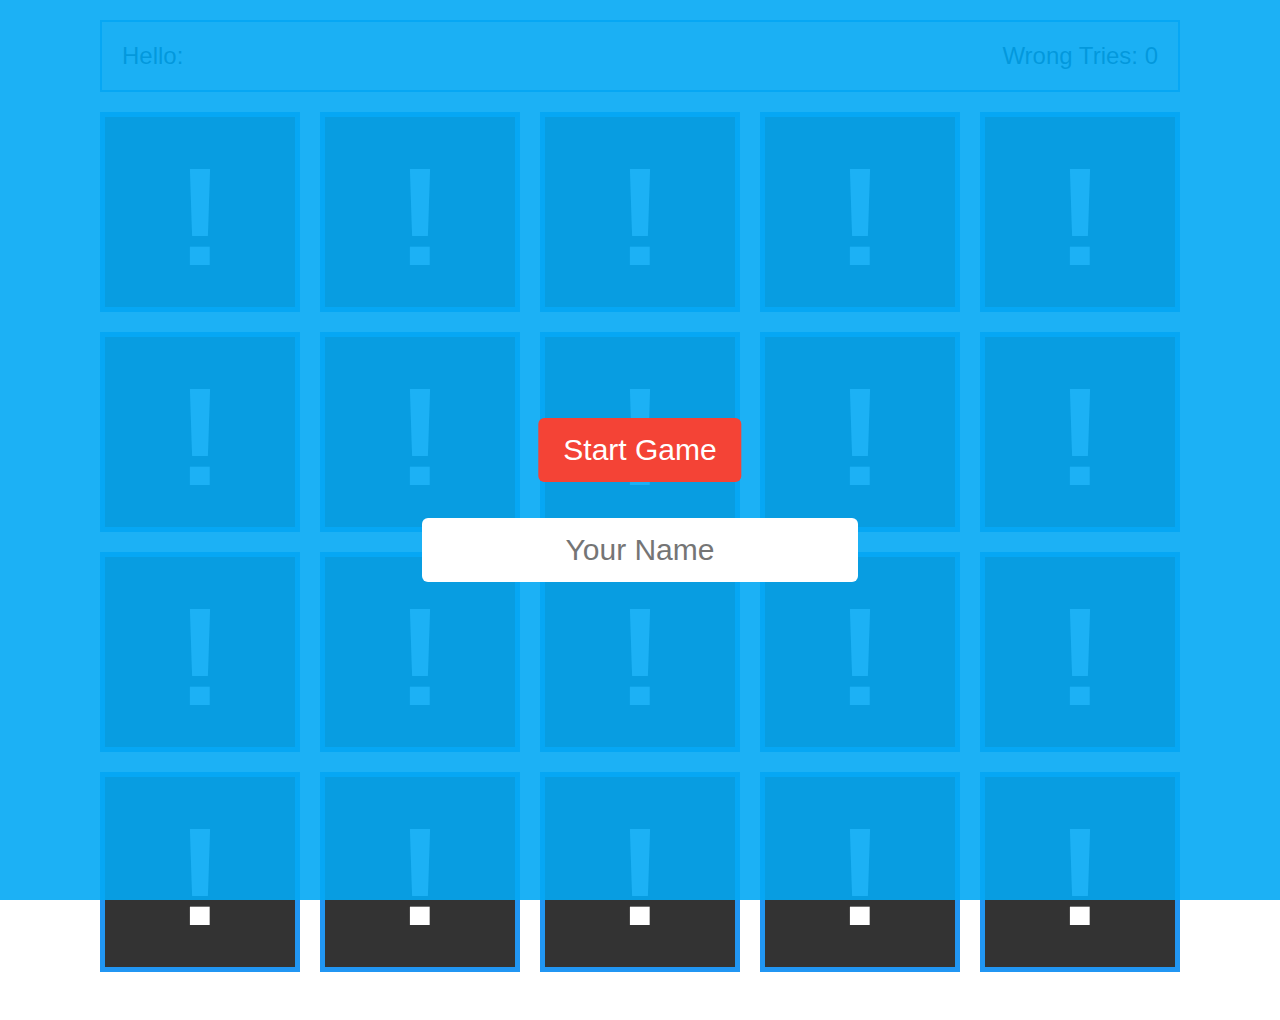
<file: index.html>
<!DOCTYPE html>
<html lang="en">
  <head>
    <meta charset="UTF-8" />
    <meta name="viewport" content="width=device-width, initial-scale=1.0" />
    <title>Memory Game</title>
    <link rel="stylesheet" href="main.css" />
  </head>
  <body>
    <div class="control-buttons" id="btns">
      <span id="start">Start Game</span>
      <input type="text" name="" id="text" class="text" placeholder="Your Name">
    </div>
    <div class="info-container">
      <div class="name">Hello: <span id="player"></span></div>
      <div class="tries">Wrong Tries: <span>0</span></div>
    </div>
    <div class="memory-game-blocks">
      <div class="game-block" data-technology="cat-01">
        <div class="face front"></div>
        <div class="face back">
          <img decoding="async" src="imgs/cat-01.png" alt="" />
        </div>
      </div>
      <div class="game-block" data-technology="cat-01">
        <div class="face front"></div>
        <div class="face back">
          <img decoding="async" src="imgs/cat-01.png" alt="" />
        </div>
      </div>
      <div class="game-block" data-technology="cat-02">
        <div class="face front"></div>
        <div class="face back">
          <img decoding="async" src="imgs/cat-02.png" alt="" />
        </div>
      </div>
      <div class="game-block" data-technology="cat-02">
        <div class="face front"></div>
        <div class="face back">
          <img decoding="async" src="imgs/cat-02.png" alt="" />
        </div>
      </div>
      <div class="game-block" data-technology="cat-03">
        <div class="face front"></div>
        <div class="face back">
          <img decoding="async" src="imgs/cat-03.png" alt="" />
        </div>
      </div>
      <div class="game-block" data-technology="cat-03">
        <div class="face front"></div>
        <div class="face back">
          <img decoding="async" src="imgs/cat-03.png" alt="" />
        </div>
      </div>
      <div class="game-block" data-technology="cat-04">
        <div class="face front"></div>
        <div class="face back">
          <img decoding="async" src="imgs/cat-04.png" alt="" />
        </div>
      </div>
      <div class="game-block" data-technology="cat-04">
        <div class="face front"></div>
        <div class="face back">
          <img decoding="async" src="imgs/cat-04.png" alt="" />
        </div>
      </div>
      <div class="game-block" data-technology="cat-05">
        <div class="face front"></div>
        <div class="face back">
          <img decoding="async" src="imgs/cat-05.png" alt="" />
        </div>
      </div>
      <div class="game-block" data-technology="cat-05">
        <div class="face front"></div>
        <div class="face back">
          <img decoding="async" src="imgs/cat-05.png" alt="" />
        </div>
      </div>
      <div class="game-block" data-technology="cat-06">
        <div class="face front"></div>
        <div class="face back">
          <img decoding="async" src="imgs/cat-06.png" alt="" />
        </div>
      </div>
      <div class="game-block" data-technology="cat-06">
        <div class="face front"></div>
        <div class="face back">
          <img decoding="async" src="imgs/cat-06.png" alt="" />
        </div>
      </div>
      <div class="game-block" data-technology="cat-07">
        <div class="face front"></div>
        <div class="face back">
          <img decoding="async" src="imgs/cat-07.png" alt="" />
        </div>
      </div>
      <div class="game-block" data-technology="cat-07">
        <div class="face front"></div>
        <div class="face back">
          <img decoding="async" src="imgs/cat-07.png" alt="" />
        </div>
      </div>
      <div class="game-block" data-technology="cat-08">
        <div class="face front"></div>
        <div class="face back">
          <img decoding="async" src="imgs/cat-08.png" alt="" />
        </div>
      </div>
      <div class="game-block" data-technology="cat-08">
        <div class="face front"></div>
        <div class="face back">
          <img decoding="async" src="imgs/cat-08.png" alt="" />
        </div>
      </div>
      <div class="game-block" data-technology="team-01">
        <div class="face front"></div>
        <div class="face back">
          <img decoding="async" src="imgs/team-01.png" alt="" />
        </div>
      </div>
      <div class="game-block" data-technology="team-01">
        <div class="face front"></div>
        <div class="face back">
          <img decoding="async" src="imgs/team-01.png" alt="" />
        </div>
      </div>
      <div class="game-block" data-technology="team-02">
        <div class="face front"></div>
        <div class="face back">
          <img decoding="async" src="imgs/team-02.png" alt="" />
        </div>
      </div>
      <div class="game-block" data-technology="team-02">
        <div class="face front"></div>
        <div class="face back">
          <img decoding="async" src="imgs/team-02.png" alt="" />
        </div>
      </div>
    </div>
    <div id="end1" class="end1"><div id="end" class="end"><span>End Game</span></div></div>
    <audio id="success" src="success.mp3" preload="auto"></audio>
    <audio id="fail" src="fail.mp3" preload="auto"></audio>
    <script src="main.js"></script>
  </body>
</html>
</file>
<file: main.css>
* {
  box-sizing: border-box;
}
body {
  font-family: Arial, Tahoma, sans-serif;
}
.control-buttons {
  position: fixed;
  left: 0;
  top: 0;
  width: 100%;
  height: 100%;
  z-index: 999;
  background-color: rgba(3, 169, 244, 0.9);
}
.control-buttons span {
  position: absolute;
  left: 50%;
  top: 50%;
  transform: translate(-50%, -50%);
  background-color: #f44336;
  color: #fff;
  padding: 15px 25px;
  font-size: 30px;
  text-align: center;
  border-radius: 6px;
  cursor: pointer;
}
.control-buttons .text {
  outline: none;
  border: none;
  position: absolute;
  left: 50%;
  top: calc(50% + 100px);
  transform: translate(-50%, -50%);
  padding: 15px 25px;
  font-size: 30px;
  text-align: center;
  border-radius: 6px;
}
.info-container {
  width: 1080px;
  margin: 20px auto 0;
  background-color: #f6f6f6;
  padding: 20px;
  font-size: 24px;
  overflow: hidden;
  border: 2px solid #2196f3;
}
.info-container .name {
  float: left;
  width: 50%;
}
.info-container .tries {
  float: right;
  width: 50%;
  text-align: right;
}
.memory-game-blocks {
  display: flex;
  width: 1100px;
  flex-wrap: wrap;
  margin: 20px auto;
}
.memory-game-blocks.no-clicking {
  pointer-events: none;
}
.memory-game-blocks .game-block {
  height: 200px;
  transition: transform 0.5s;
  transform-style: preserve-3d;
  cursor: pointer;
  position: relative;
  flex: 1 0 200px;
  margin: 0 10px 20px;
}
.memory-game-blocks .game-block .front {
  background-color: #333;
  line-height: 200px;
}
.memory-game-blocks .game-block .front:before {
  content: "!";
  color: #fff;
  font-size: 140px;
  font-weight: bold;
}
.memory-game-blocks .game-block .back {
  background-color: #607d8b;
  transform: rotateY(180deg);
}
.memory-game-blocks .game-block .back img {
  width: 140px;
  height: 140px;
  margin-top: 30px;
}
.memory-game-blocks .game-block .face {
  position: absolute;
  width: 100%;
  height: 100%;
  text-align: center;
  backface-visibility: hidden;
  border: 5px solid #2196f3;
}
.memory-game-blocks .game-block.is-flipped,
.memory-game-blocks .game-block.has-match {
  -webkit-transform: rotateY(180deg);
  -moz-transform: rotateY(180deg);
  transform: rotateY(180deg);
  pointer-events: none;
}
.end1{
  background-color: #00000099;
    width: 100%;
    height: 100%;
    position: absolute;
    top: 0;
    left: 0;
    display: none;
}
.end{
  position: absolute;
  top: 50%;
  left: 50%;
  transform: translate(-50%,-50%);
  width: 700px;
  height: 400px;
  background-color: #607d8b;
  color: #f44336;
  line-height:400px ;
  text-align: center;
  font-size: 100px;
  z-index: 5;
}
</file>
